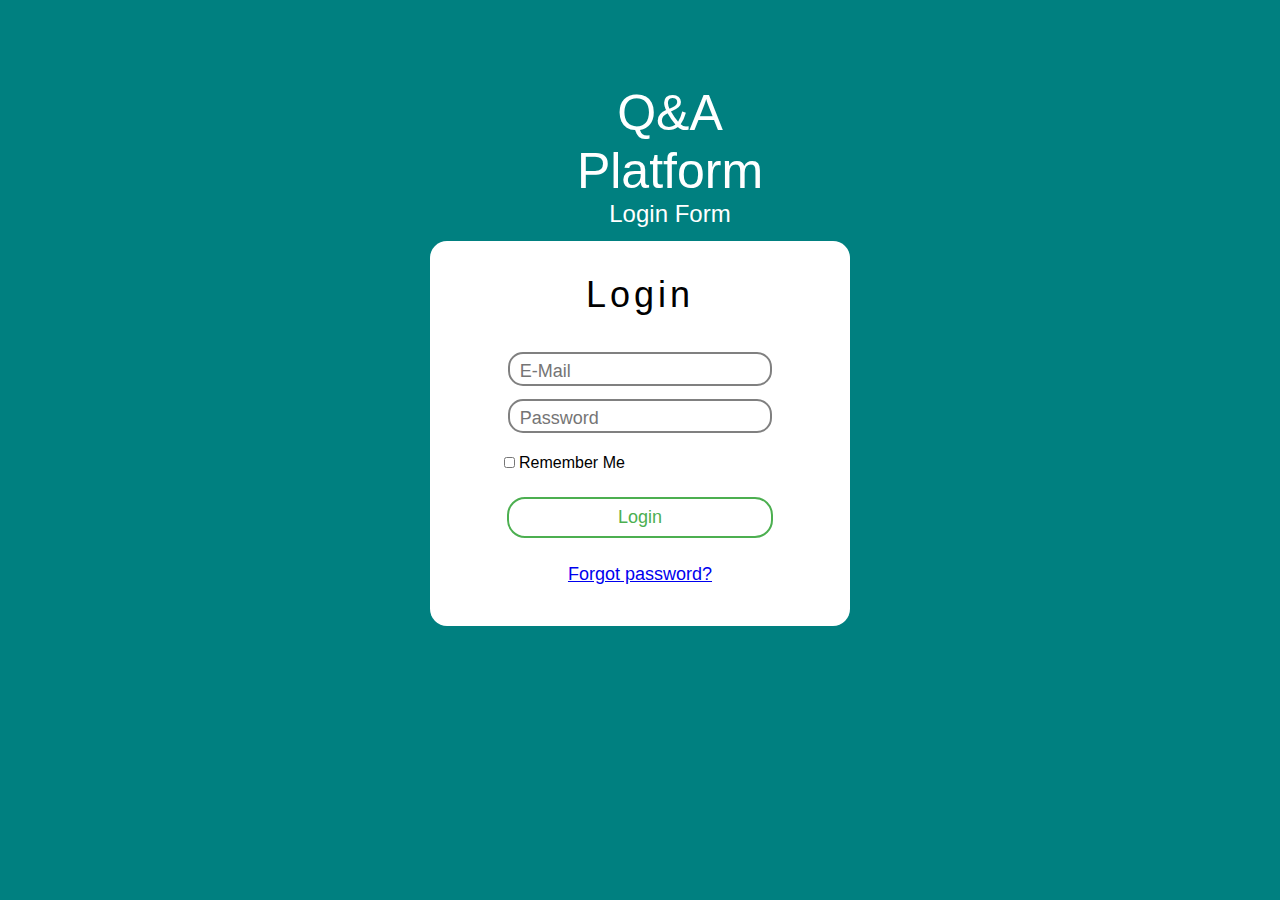
<file: proiect/front/Login Page/index.html>
<!DOCTYPE html>
<html lang="en">
<head>
    <meta charset="UTF-8">
    <meta name="viewport" content="width=device-width, initial-scale=1.0">
    <title>Login</title>

    <link rel="stylesheet" href="styles.css">
</head>
<body>
    <!-- Container -->
    <div class="container">
        <div class="logo">
            <div class="app-name">
                <span class="app">Q&A Platform</span>
                <span class="description">Login Form</span>
            </div>
        </div>
        <!-- Card -->
        <div class="card">
            <div class="content">
                <!-- Card Title -->
                <div class="card-title">
                    Login
                </div>
                <div class="card-body">
                    <!-- Form Login -->
                    <form action="#" method="post">
    
                        <!-- Input -->
                        <div class="row">
                            <input type="text" placeholder="E-Mail">
                        </div>
                        <div class="row">
                            <input type="password" placeholder="Password">
                        </div>
                        <!-- Remember Me -->
                        <div class="row">
                            <input type="checkbox" name="" id=""> <span class="remember">Remember Me</span>
                        </div>
                        <!-- Button Submit Login -->
                        <button type="submit">Login</button>

                        <!-- Forgot Passowrd -->
                        <div>
                            <a href="#">Forgot password?</a>
                        </div>

                    </form>
                </div>
            </div>
        </div>

    </div>
</body>
</html>
</file>
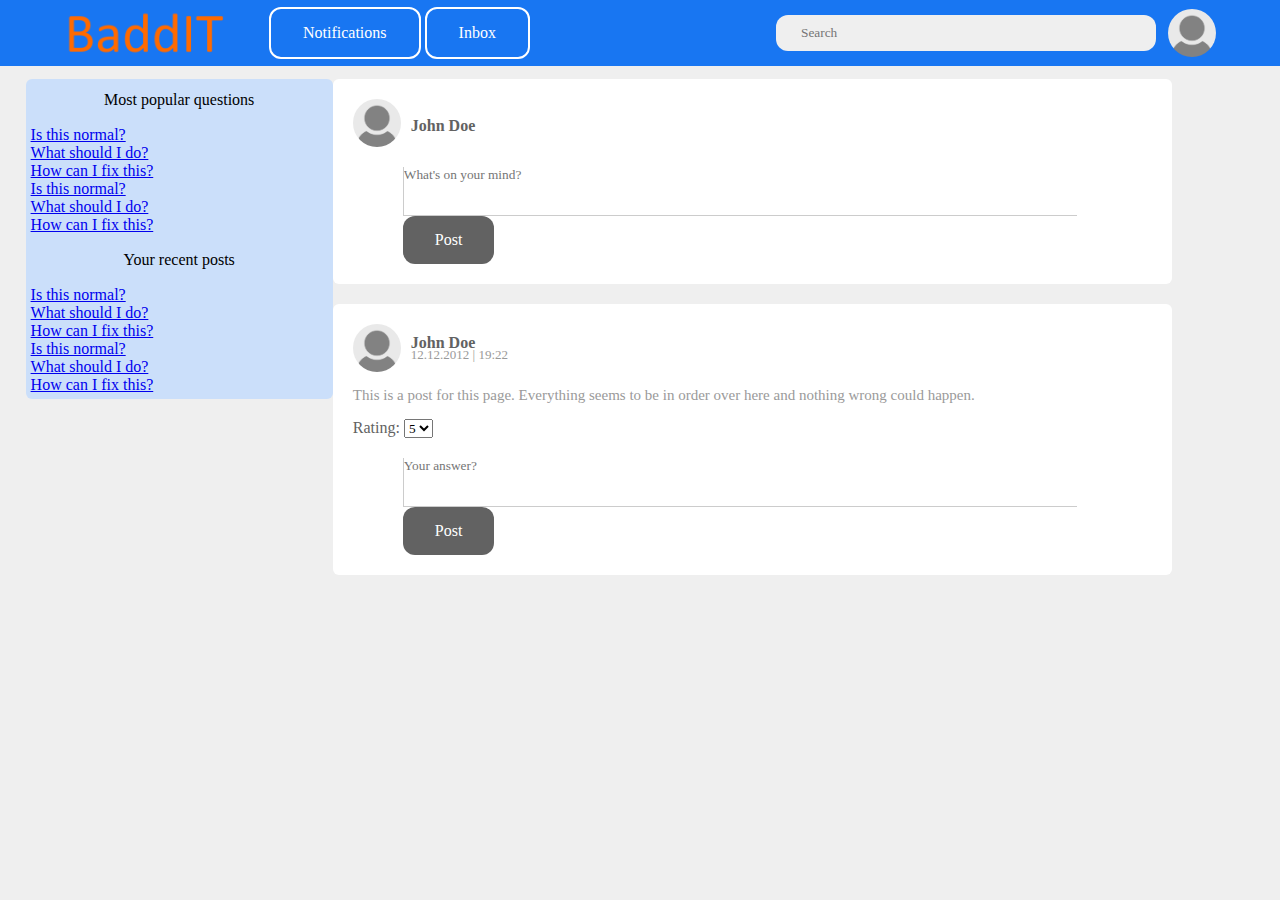
<file: pagina_principala.html>
<html>

<head>

    <meta charset="UTF-8">
    <meta http-equiv="X-UA-Compatible" content="IE=edge">
    <meta name="viewport" content="width=device-width, initial-scale=1.0">
    <title>BaddIT</title>
    <link rel="stylesheet" href="style.css">

</head>

<body>

    <nav>
    
        <div class="nav-left">
            <img src="img/logo.png" class="logo">
            <ul>
                <li class="notif">Notifications</li>
                <li class="notif">Inbox</li>
            </ul>
        </div>
        
        <div class="nav-right">
        
            <div class="search-box">
                <input type="text" placeholder="Search">
            </div>
            <div class="nav-user-icon">
                <img src="img/user.png">
            </div>
        
        </div>
    </nav>

    <div class="container">
    
        <div class="left-sidebar">
        
            <div class="title"> Most popular questions </div>
        
            <div class="top-posts">
                <a href="#">Is this normal?</a>
                <a href="#">What should I do?</a>
                <a href="#">How can I fix this?</a>
                <a href="#">Is this normal?</a>
                <a href="#">What should I do?</a>
                <a href="#">How can I fix this?</a>
            </div>
            
            <div class="title"> Your recent posts </div>
            
            <div class="top-posts">
                <a href="#">Is this normal?</a>
                <a href="#">What should I do?</a>
                <a href="#">How can I fix this?</a>
                <a href="#">Is this normal?</a>
                <a href="#">What should I do?</a>
                <a href="#">How can I fix this?</a>
            </div>
        
        </div>
    
        <div class="main-content">
            <div class="write-post">
                <div class="user-profile">
                    <image src="img/user.png">
                    <div>
                        <p>John Doe</p>
                    </div>
                </div>
                <div class="text-area">
                    <textarea rows="3" placeholder="What's on your mind?"></textarea>
                    <a class="button" href="#">Post<a>
                </div>
                

            </div>
            
            <div class="post-container">
                
                <div class="user-profile">
                    <image src="img/user.png">
                    <div>
                        <p>John Doe</p>
                        <span>12.12.2012  |  19:22</span>
                    </div>
                </div>
                <p class="post-text">This is a post for this page. Everything seems to be in order over here and nothing wrong could happen.</p>
                
                <form>
                    <p>Rating:
                        <select name="rating">
                            <option value="5 stars">5</option>
                            <option value="4 stars">4</option>
                            <option value="3 stars">3</option>
                            <option value="2 stars">2</option>
                            <option value="1 stars">1</option>
                        </select>
                    
                    </p>

                    <div class="text-area">
                        <textarea rows="3" placeholder="Your answer?"></textarea>
                        <a class="button" href="#">Post<a>
                    </div>
                    
                </form>
                <!-- badges go here -->
            </div>
            
            
            
            
            
            
            
            <div class="post-wall">
            
                <div class="post">
                
                </div>
            
            </div>
        </div>
    
    </div>

</body>
</html>
</file>
<file: proiect/front/Login Page/styles.css>
* {
    margin: 0;
    font-family: Arial;
    font-size: 24px;
}

html { 
    height:100%;
}

body {
    position:absolute; top:0; bottom:0; right:0; left:0;
    height: 100vh;
    background-color: #008080;
    color: #fff;
    height:100%;
    min-width: fit-content;
    min-height: 100%;
}

.container  {
    margin :5% 32% 0 32%;
    padding: 20px;
}

.logo {
    margin-bottom: 3%;
    padding: 0 35%;
    grid-template-columns: 30% auto;
    display:inline-table;
}

.app-name {
    text-align: center;
}

.app {
    font-size: 50px;
}

.description {
    font-size: 24px;
}

.card {
    color: #000;
    background-color: #fff;
    border-radius: 17px;
    padding:20px;
}

.card-content {
    padding: 12px 44px;
}

.card-title {
    font-family: sans-serif;
    letter-spacing: 4px;
    padding-bottom: 23px;
    padding-top: 13px;
    text-align: center;
    font-size: 36px;
    
}

.card-body  {
    width: 100%;
    text-align: center;
}

form {
    margin-bottom: 20px;
}

.row {
    margin: 13px
}

.row a {
    font-size: 14px;
    padding-top:-20px
}

input{
    border-radius: 15px;
    border: 2px solid grey;
    padding-left: 10px;
    width: 70%;
}
  
input:focus {
    outline: none;
    border: 2px solid #0088ff;
    box-shadow: 0px 0px 5px #0066ff;
}

input::placeholder {
    font-size: 18px;
}

input[type='checkbox'] {
    width: 10%;
    margin: 0 0 0 -46%;
    height: 11px;
}

.remember {
    font-size: 16px;
    margin-left: -15px;
}

button {
    border: 2px solid #4CAF50;
    background-color: #fff;
    color: #4CAF50;
    padding: 8px 20px;
    margin: 10px 0 20px 0;
    display: inline-block;
    box-sizing: border-box;
    border-radius: 18px;
    font-size:18px;
    width: 70%;
  }

button:hover {
    color: #fff;
    background-color: #4CAF50;
}

a {
    font-size: 18px;
}
</file>
<file: style.css>
*{
    margin: 0;
    padding: 0;
    font-family: Georgia, serif;
}

body{
    background: #efefef;
}

nav{
    display: flex;
    align-items: center;
    justify-content:  space-between;
    background: #1876f2;
    padding: 5px 5%;
    position: sticky;
    top: 0;
    z-index: 100;
}

.logo{
    width : 160px;
    margin-right : 45px;
}

.nav-left, .nav-right{
    display: flex;
    align-items: center;
}

.nav-left ul li{
    
    list-style: none;
    display: inline-block;
    border: 2px solid white;
    border-radius:12px;
    color: white;
    padding: 15px 32px;
    text-align: center;
    text-decoration: none;
    display: inline-block;
    font-size: 16px;
    cursor:pointer;
    
}

.nav-user-icon img{
    width: 48px;
    border-radius: 50%;
    cursor:pointer;
}

.nav-user-icon{
    margin-left:12px;
    
}

.search-box{
    background:#efefef;
    width: 350px;
    border-radius:12px;
    display:flex;
    align-items: center;
    padding: 0 15px;
}

.search-box input{
    width:100%;
    background:transparent;
    padding:10px;
    outline:nonel;
    border: 0;
}

.container {
    
    display:flex;
    justify-content:space-between;
    padding: 13px 2%;
}

.left-sidebar {
    
    background: #cbdffa;
    flex-basis: 25%;
    border-radius: 6px;
    position: sticky;
    top:70px;
    align-self:flex-start;

    
}

.main-content {
    
    flex-basis:65%;
    padding-right: 10%;
    
}

.top-posts{
    display:flex;
    flex-direction: column;
    align-items: left;
    padding: 5px 5px;

}

.title{
    display:flex;
    flex-direction: column;
    align-items:center;
    padding: 12px 0;
}

.write-post{
    
    width: 100%;
    background:#fff;
    border-radius: 6px;
    padding: 20px;
    columns: #626262;
    
}

.user-profile{
    display:flex;
    align-items: center;
}

.user-profile img{
    width: 48px;
    border-radius:50%;
    margin-right: 10px;
}

.user-profile p{
    margin-bottom: -5px;
    font-weight: 600;
    color: #626262;
}

.text-area {
    padding-left: 50px;
    padding-top: 20px;
}

.text-area textarea{
    width:90%;
    border: 0;
    outline: 0;
    border-left:1px solid #ccc;
    border-bottom: 1px solid #ccc;
    background: transparent;
    resize: none;
}

.button {
    list-style: none;
    display: inline-block;
    background: #626262;
    border-radius:12px;
    color: white;
    padding: 15px 32px;
    text-align: center;
    text-decoration: none;
    display: inline-block;
    font-size: 16px;
    cursor:pointer;
}

.post-container{
    
    width: 100%;
    background: #fff;
    border-radius: 6px;
    padding: 20px;
    color: #626262;
    margin: 20px 0;
    
}

.user-profile span{
    font-size:13px;
    color: #9a9a9a;
}

.post-text {
    
    color: #9a9a9a;
    margin: 15px 0;
    font-size: 15px;
}
</file>
